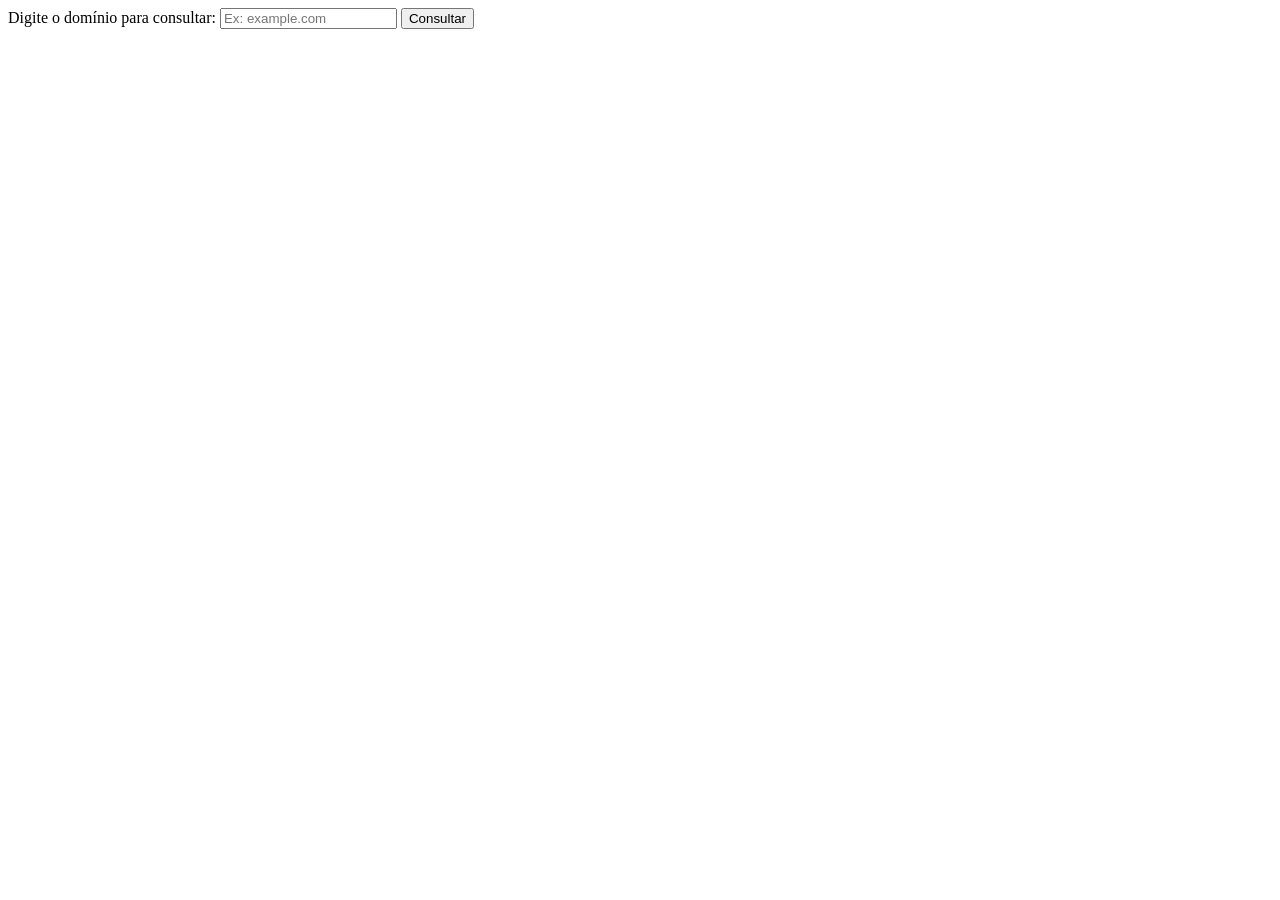
<file: index.html>
<!DOCTYPE html>
<html lang="pt-br">
<head>
<meta charset="UTF-8">
<meta name="viewport" content="width=device-width, initial-scale=1.0">
<title>Consulta de DNS</title>
    <link rel="stylesheet" href="style.css"/>
<style>
  #resultados {
    margin-top: 20px;
  }
</style>
</head>
<body>

<label for="dominio">Digite o domínio para consultar:</label>
<input type="text" id="dominio" placeholder="Ex: example.com">
<button onclick="consultarDNS()">Consultar</button>

<div id="resultados"></div>

<script>
function consultarDNS() {
  var dominio = document.getElementById("dominio").value;
  var resultadosDiv = document.getElementById("resultados");
  resultadosDiv.innerHTML = "";

  fetch(`https://dns.google/resolve?name=${dominio}`, { method: "GET" })
    .then(response => response.json())
    .then(data => {
      var registros = data.Answer || [];
      registros.forEach(registro => {
        var tipo = registro.type;
        var valor = tipo === "CNAME" ? registro.data.target : registro.data;
        resultadosDiv.innerHTML += `<p>${tipo}: ${valor}</p>`;
      });
    })
    .catch(error => {
      console.error('Ocorreu um erro ao consultar o DNS:', error);
      resultadosDiv.innerHTML = "<p>Ocorreu um erro ao consultar o DNS.</p>";
    });
}
</script>

</body>
</html>
</file>
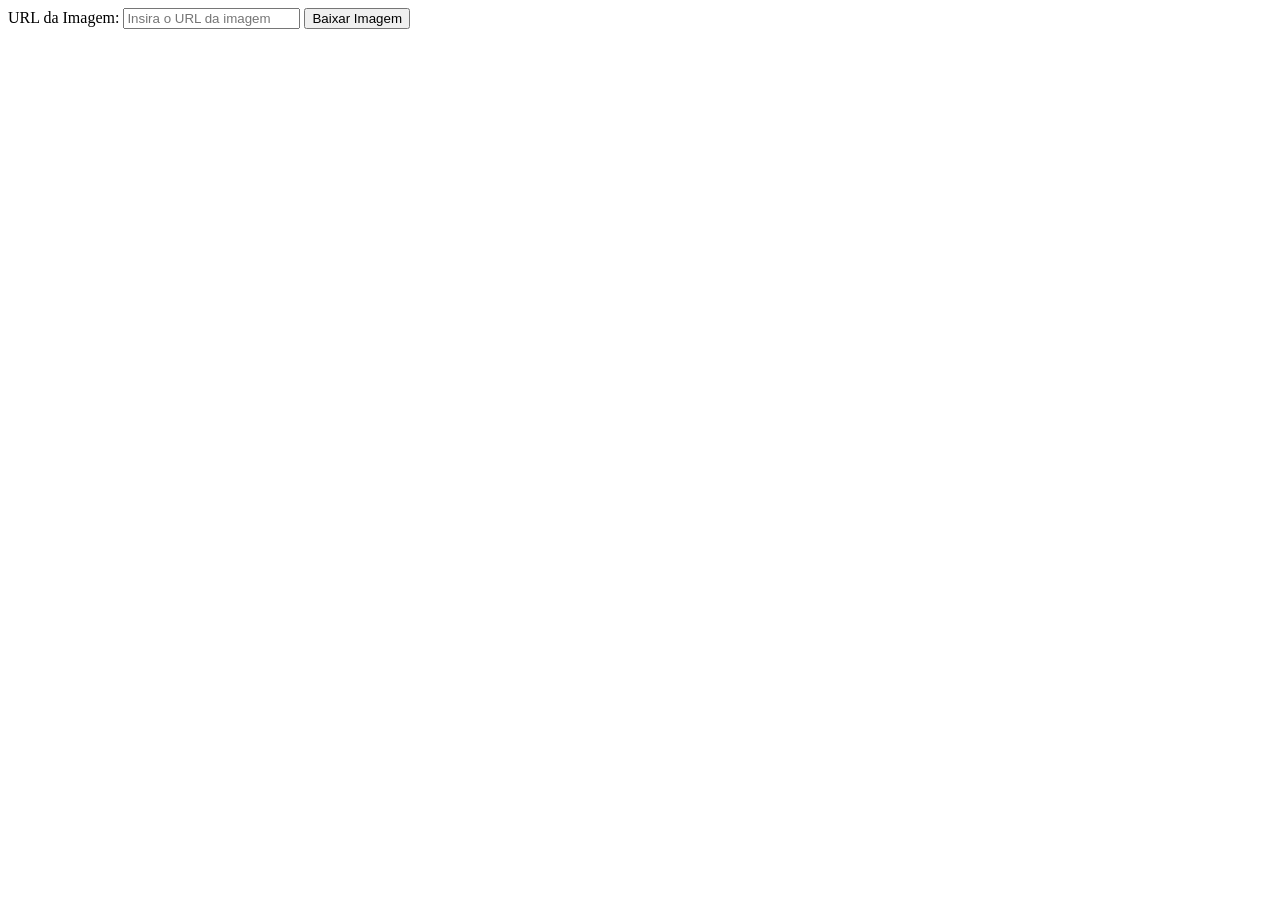
<file: baixador.html>
<!DOCTYPE html>
<html lang="pt-br">
<head>
<meta charset="UTF-8">
<meta name="viewport" content="width=device-width, initial-scale=1.0">
<title>Baixador Clandestino Julio</title>
</head>
<body>

<label for="urlImagem">URL da Imagem:</label>
<input type="text" id="urlImagem" placeholder="Insira o URL da imagem">
<button onclick="downloadImagem()">Baixar Imagem</button>

<script>
function downloadImagem() {
  var urlImagem = document.getElementById("urlImagem").value;
  if (urlImagem) {
    var nomeArquivo = getNomeArquivo(urlImagem);
    fetch(urlImagem)
      .then(response => response.blob())
      .then(blob => {
        var link = document.createElement("a");
        link.href = window.URL.createObjectURL(blob);
        link.download = nomeArquivo;
        link.click();
      });
  } else {
    alert("Por favor, insira o URL da imagem.");
  }
}

function getNomeArquivo(url) {
  var partes = url.split("/");
  return partes[partes.length - 1];
}
</script>

</body>
</html>
</file>
<file: style.css>
* {
    margin : 0
    padding: 0
    background-color: red
}
</file>
